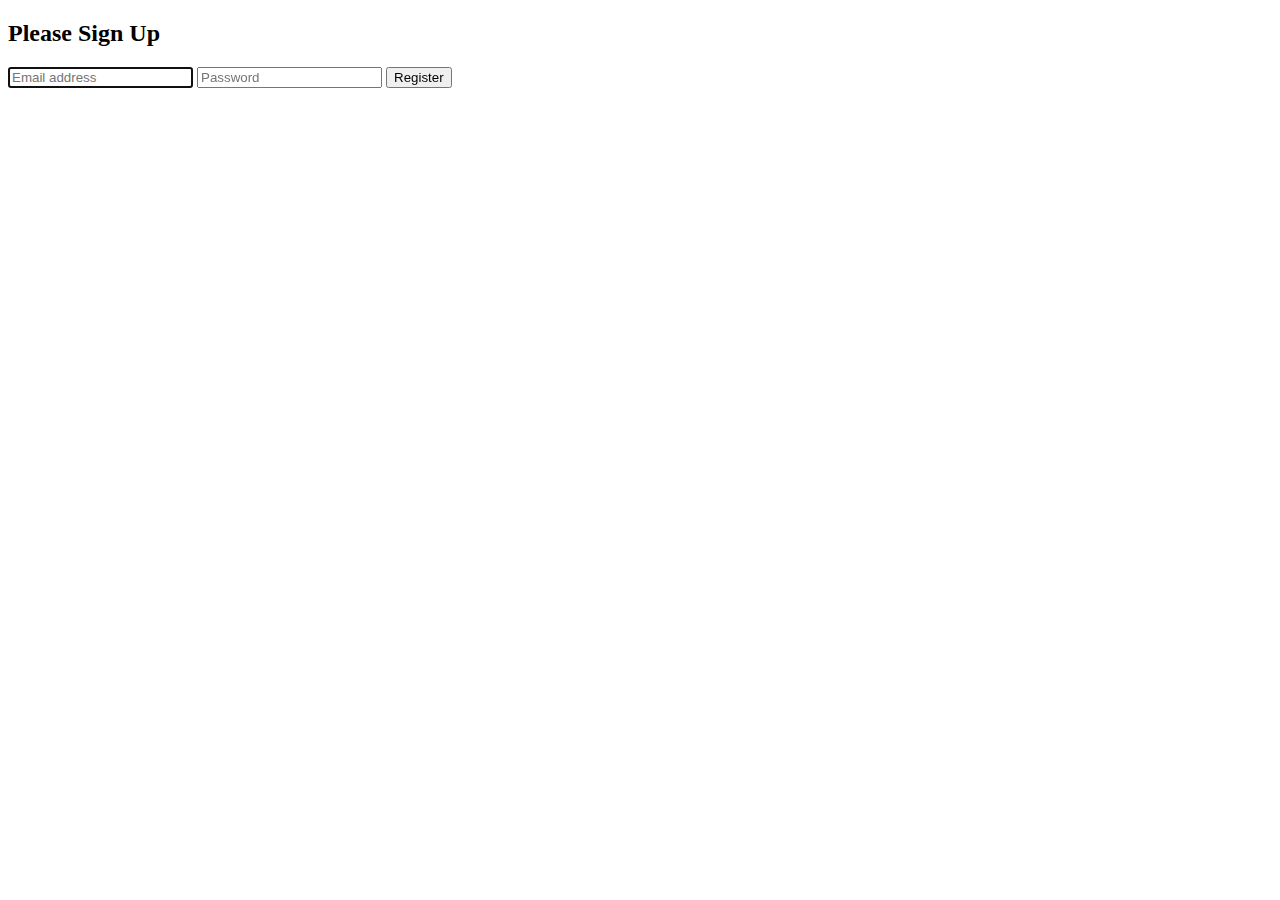
<file: Flask-Demo/Flask-Ajax/templates/hello.html>
<!DOCTYPE html>
<html lang="en">
<head>
    <meta charset="UTF-8">
    <title>Title</title>
    <script src="http://ajax.googleapis.com/ajax/libs/jquery/1.11.2/jquery.min.js"></script>
</head>

 <body>

     <div class="container">

         <form class="form-signin"  role="form">
             <h2 class="form-signin-heading">Please Sign Up </h2>
             <input type="email" name="username" class="form-control" placeholder="Email address" required autofocus>
             <input type="password" name="password" class="form-control" placeholder="Password" required>

             <button class="btn btn-lg btn-primary btn-block" type="button" id="btn">Register </button>
         </form>

     </div>

 </body>






<script>

$(function() {
    $('#btn').click(function() {
        var user = $('#txtUsername').val();
        var pass = $('#txtPassword').val();
        $.ajax({
            url: '/signUpUser',
            //data: $('form').serialize(),
            data : {

                username : "nm",
                password : "1234"

            },
            type: 'POST',
            success: function(response) {
                console.log(response);
            },
            error: function(error) {
                console.log(error);
            }
        });
    });
});


</script>
</html>
</file>
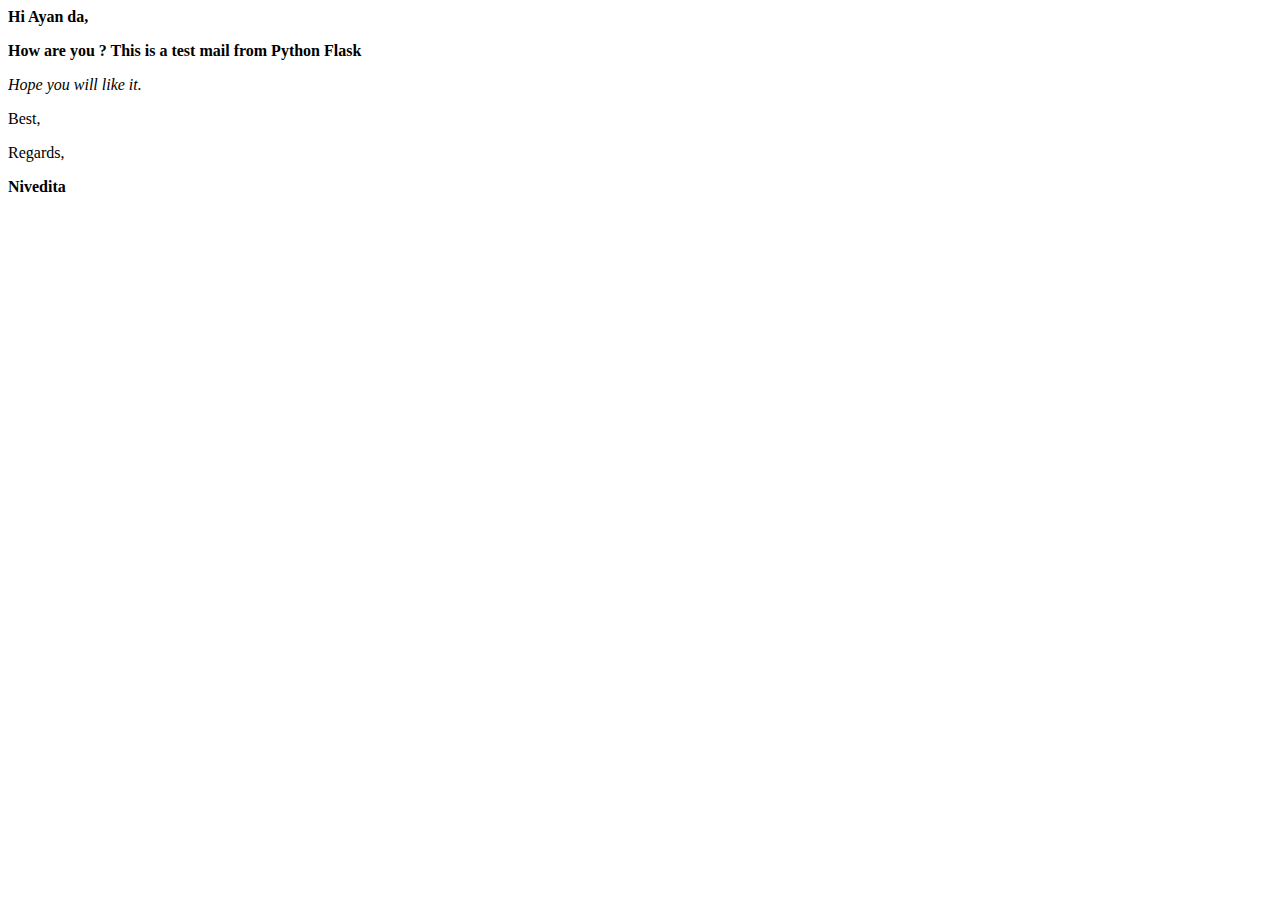
<file: Flask-Demo/flask-mail/templates/test.html>
<html>
<body>
<b>Hi Ayan da,
	<p>How are you ? This is a test mail from Python Flask</p>
</b>

<p><i> Hope you will like it. </i></p>

<p>Best,</p>
<p>Regards,</p>
<p><b>Nivedita</b></p>
</body>
</html>
</file>
